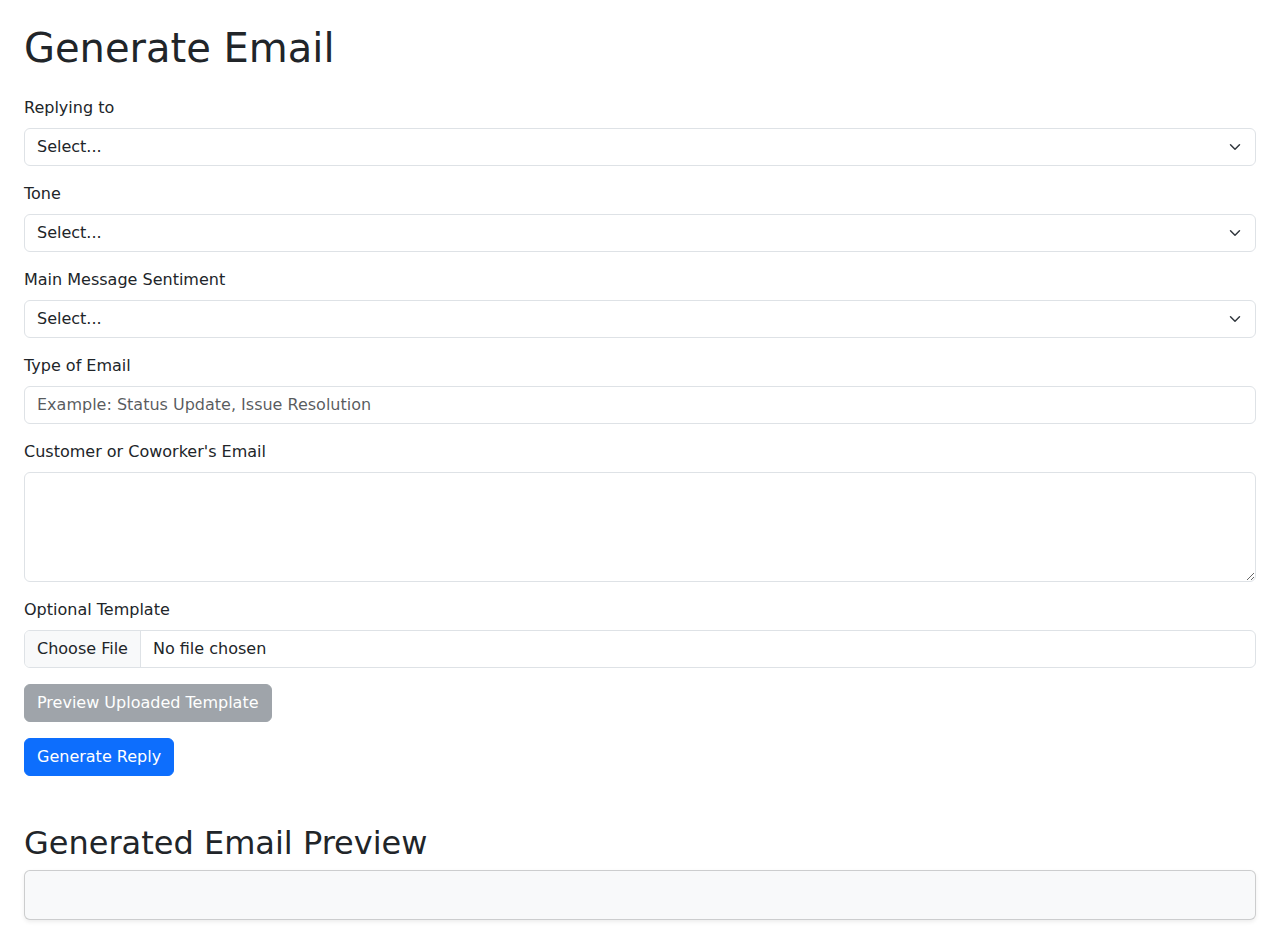
<file: taskpane.html>
<!DOCTYPE html>
<html lang="en">

<head>
    <meta charset="UTF-8">
    <title>Email Reply Generator</title>
    <link href="https://cdn.jsdelivr.net/npm/bootstrap@5.3.2/dist/css/bootstrap.min.css" rel="stylesheet">

    <style>
        /* Form Blurring */
        .blurred {
            filter: blur(4px);
            pointer-events: none;
            user-select: none;
        }

        /* File Card Fade-in */
        .fade-in {
            animation: fadeIn 0.5s ease-in-out;
        }

        @keyframes fadeIn {
            from {
                opacity: 0;
                transform: translateY(10px);
            }

            to {
                opacity: 1;
                transform: translateY(0);
            }
        }

        /* Slide Up Collapse Animation */
        .slide-up {
            animation: slideUp 0.5s forwards;
        }

        @keyframes slideUp {
            from {
                opacity: 1;
                transform: translateY(0);
                max-height: 1000px;
            }

            to {
                opacity: 0;
                transform: translateY(-50px);
                max-height: 0;
                overflow: hidden;
            }
        }

        /* Spinner Styles */
        #loadingSpinner {
            position: fixed;
            background: rgba(255, 255, 255, 0.7);
            z-index: 1050;
            top: 50%;
            left: 50%;
            translate: -50% -50%;
        }

        pre {
            background-color: #f8f9fa;
            border: 1px solid #dee2e6;
            border-radius: 0.375rem;
            padding: 1rem;
            max-height: 400px;
            overflow-y: auto;
            white-space: pre-wrap;
        }
    </style>
</head>

<body class="p-4">

    <h1 class="mb-4">Generate Email</h1>

    <!-- Loading Spinner -->
    <div id="loadingSpinner" class="d-flex justify-content-center align-items-center fade">
        <div class="spinner-border text-primary" role="status" style="width: 4rem; height: 4rem;">
            <span class="visually-hidden">Loading...</span>
        </div>
    </div>

    <!-- Form Container -->
    <div id="formContainer">
        <form id="replyForm">

            <!-- Audience -->
            <div class="mb-3">
                <label for="audience" class="form-label">Replying to</label>
                <select class="form-select" id="audience" required>
                    <option value="">Select...</option>
                    <option value="Client">Client</option>
                    <option value="Coworker">Coworker</option>
                </select>
            </div>

            <!-- Tone -->
            <div class="mb-3">
                <label for="tone" class="form-label">Tone</label>
                <select class="form-select" id="tone" required>
                    <option value="">Select...</option>
                    <option value="Professional">Professional</option>
                    <option value="Friendly">Friendly</option>
                    <option value="Apologetic">Apologetic</option>
                    <option value="Confident">Confident</option>
                </select>
            </div>

            <!-- Sentiment -->
            <div class="mb-3">
                <label for="sentiment" class="form-label">Main Message Sentiment</label>
                <select class="form-select" id="sentiment" required>
                    <option value="">Select...</option>
                    <option value="Provide Update">Provide Update</option>
                    <option value="Decline Request">Decline Request</option>
                    <option value="Request Information">Request Information</option>
                    <option value="Confirm Resolution">Confirm Resolution</option>
                </select>
            </div>

            <!-- Email Type -->
            <div class="mb-3">
                <label for="emailType" class="form-label">Type of Email</label>
                <input type="text" class="form-control" id="emailType"
                    placeholder="Example: Status Update, Issue Resolution" required>
            </div>

            <!-- Customer Email -->
            <div class="mb-3">
                <label for="customerEmail" class="form-label">Customer or Coworker's Email</label>
                <textarea class="form-control" id="customerEmail" rows="4" required></textarea>
            </div>

            <!-- File Upload -->
            <div class="mb-3">
                <label for="templateContent" class="form-label">Optional Template</label>
                <input type="file" class="form-control" id="templateContent">
                <div id="fileCardContainer" class="mt-3"></div>
            </div>

            <!-- Collapsible Template Preview -->
            <div class="mb-3">
                <button class="btn btn-secondary" type="button" data-bs-toggle="collapse"
                    data-bs-target="#templatePreviewContainer" aria-expanded="false"
                    aria-controls="templatePreviewContainer" id="previewButton" disabled>
                    Preview Uploaded Template
                </button>

                <div class="collapse mt-2" id="templatePreviewContainer">
                    <div class="card card-body">
                        <pre id="templatePreview" class="mb-0"></pre>
                    </div>
                </div>
            </div>

            <!-- Submit Button -->
            <button type="submit" class="btn btn-primary">Generate Reply</button>

        </form>
    </div>

    <!-- Generated JSON -->
    <h2 class="mt-5">Generated Email Preview</h2>
    <div id="emailPreview" class="card p-4 shadow-sm bg-light" style="white-space: pre-wrap;"></div>

    
    <!-- Office.js (MUST be loaded first for Outlook Add-ins) -->
    <script src="https://appsforoffice.microsoft.com/lib/1/hosted/office.js"></script>
    
    <!-- Bootstrap Bundle JS -->
    <script src="https://cdn.jsdelivr.net/npm/bootstrap@5.3.2/dist/js/bootstrap.bundle.min.js"></script>
    <script>

    <!-- Main JavaScript -->
    let templateContent = null;
    let originalEmailBody = "";

    Office.onReady(info => {
        if (info.host === Office.HostType.Outlook) {
            console.log('Office.js is ready in Outlook!');

            // Capture the original email's body
            Office.context.mailbox.item.body.getAsync(Office.CoercionType.Text, (result) => {
                if (result.status === Office.AsyncResultStatus.Succeeded) {
                    originalEmailBody = result.value;
                    console.log('Captured original email:', originalEmailBody);
                } else {
                    console.error('Failed to get email body:', result.error.message);
                }
            });
        }
    });

    // Fix spinner visibility: Hide it initially
    window.onload = function() {
        document.getElementById('loadingSpinner').classList.remove('show');
    };

    document.getElementById('templateContent').addEventListener('change', function (e) {
        const file = e.target.files[0];
        const fileCardContainer = document.getElementById('fileCardContainer');

        if (file) {
            const maxSize = 5 * 1024 * 1024;
            if (file.size > maxSize) {
                alert('File too large. Max 5MB.');
                e.target.value = "";
                templateContent = null;
                fileCardContainer.innerHTML = "";
                return;
            }

            const reader = new FileReader();
            reader.onload = function (event) {
                templateContent = {
                    fileName: file.name,
                    fileType: file.type,
                    fileSize: file.size,
                    base64Content: event.target.result.split(',')[1]
                };

                const fileSizeKB = (file.size / 1024).toFixed(1);
                fileCardContainer.innerHTML = `
                    <div class="card shadow-sm fade-in">
                        <div class="card-body">
                            <h5 class="card-title">${file.name}</h5>
                            <p><strong>Size:</strong> ${fileSizeKB} KB</p>
                            <p><strong>Type:</strong> ${file.type || 'Unknown'}</p>
                            <button type="button" class="btn btn-sm btn-outline-danger" id="removeFileButton">Remove</button>
                        </div>
                    </div>
                `;

                document.getElementById('removeFileButton').addEventListener('click', function () {
                    document.getElementById('templateContent').value = "";
                    templateContent = null;
                    fileCardContainer.innerHTML = "";
                });
            };

            reader.readAsDataURL(file);
        }
    });

    document.getElementById('replyForm').addEventListener('submit', async function (e) {
        e.preventDefault();

        const formContainer = document.getElementById('formContainer');
        const loadingSpinner = document.getElementById('loadingSpinner');

        formContainer.classList.add('blurred');
        loadingSpinner.classList.add('show');

        const audience = document.getElementById('audience').value;
        const tone = document.getElementById('tone').value;
        const sentiment = document.getElementById('sentiment').value;
        const emailType = document.getElementById('emailType').value;
        const customerEmail = document.getElementById('customerEmail').value;

        const replyPrompt = {
            audience,
            tone,
            sentiment,
            emailType,
            customerEmail,
            templateContent,
            originalEmailBody
        };

        // 👇 Replace this with real fetch to Power Automate
        await new Promise(resolve => setTimeout(resolve, 2000));

        loadingSpinner.classList.remove('show');
        formContainer.classList.add('slide-up');

        document.getElementById('emailPreview').innerHTML = `
            <div class="card p-3 fade-in">
                <h5 class="card-title">Generated Reply</h5>
                <pre>${JSON.stringify(replyPrompt, null, 2)}</pre>
                <button class="btn btn-success mt-3" id="insertReplyButton">Insert into Email</button>
            </div>
        `;

        // Insert Reply Button logic
        document.getElementById('insertReplyButton').addEventListener('click', function() {
            const fakeGeneratedReply = "Dear Customer,\n\nThank you for reaching out. Here is the information you requested...\n\nBest regards,\nYour Name";

            Office.context.mailbox.item.body.setSelectedDataAsync(
                fakeGeneratedReply,
                { coercionType: Office.CoercionType.Text },
                function (asyncResult) {
                    if (asyncResult.status === Office.AsyncResultStatus.Succeeded) {
                        console.log('Reply inserted!');
                    } else {
                        console.error('Failed to insert reply:', asyncResult.error.message);
                    }
                }
            );
        });

        document.getElementById('emailPreview').scrollIntoView({ behavior: 'smooth' });
    });
</script>


</body>

</html>
</file>
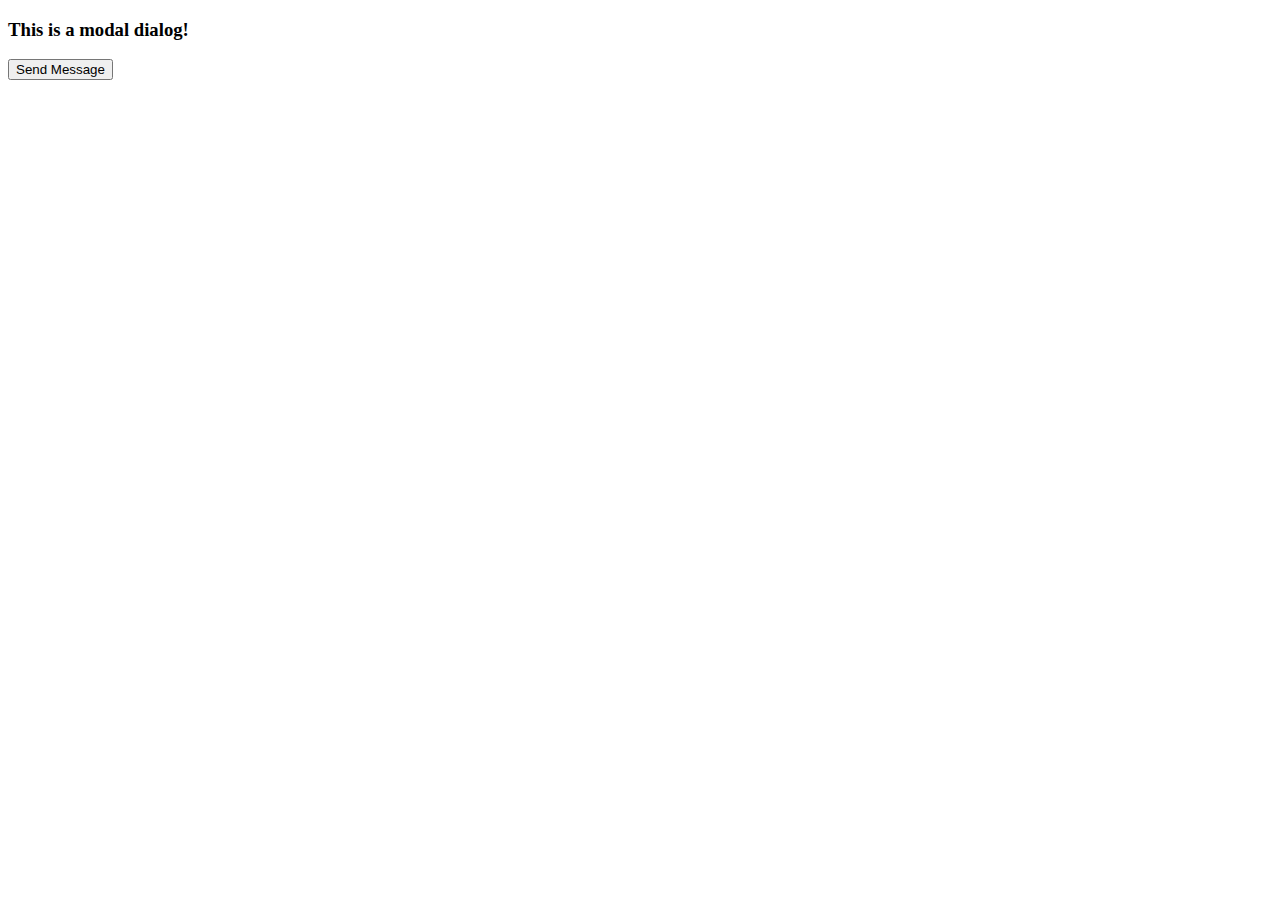
<file: assets/dialog.html>
<!DOCTYPE html>
<html>
<head>
  <meta charset="utf-8" />
  <title>EmailGenie Dialog</title>
  <script src="https://appsforoffice.microsoft.com/lib/1/hosted/office.js"></script>
</head>
<body>
  <h3>This is a modal dialog!</h3>
  <button onclick="sendMessage()">Send Message</button>

  <script>
    Office.onReady(() => {
      console.log("Dialog ready.");
    });

    function sendMessage() {
      Office.context.ui.messageParent("Dialog says hello!");
    }
  </script>
</body>
</html>
</file>
